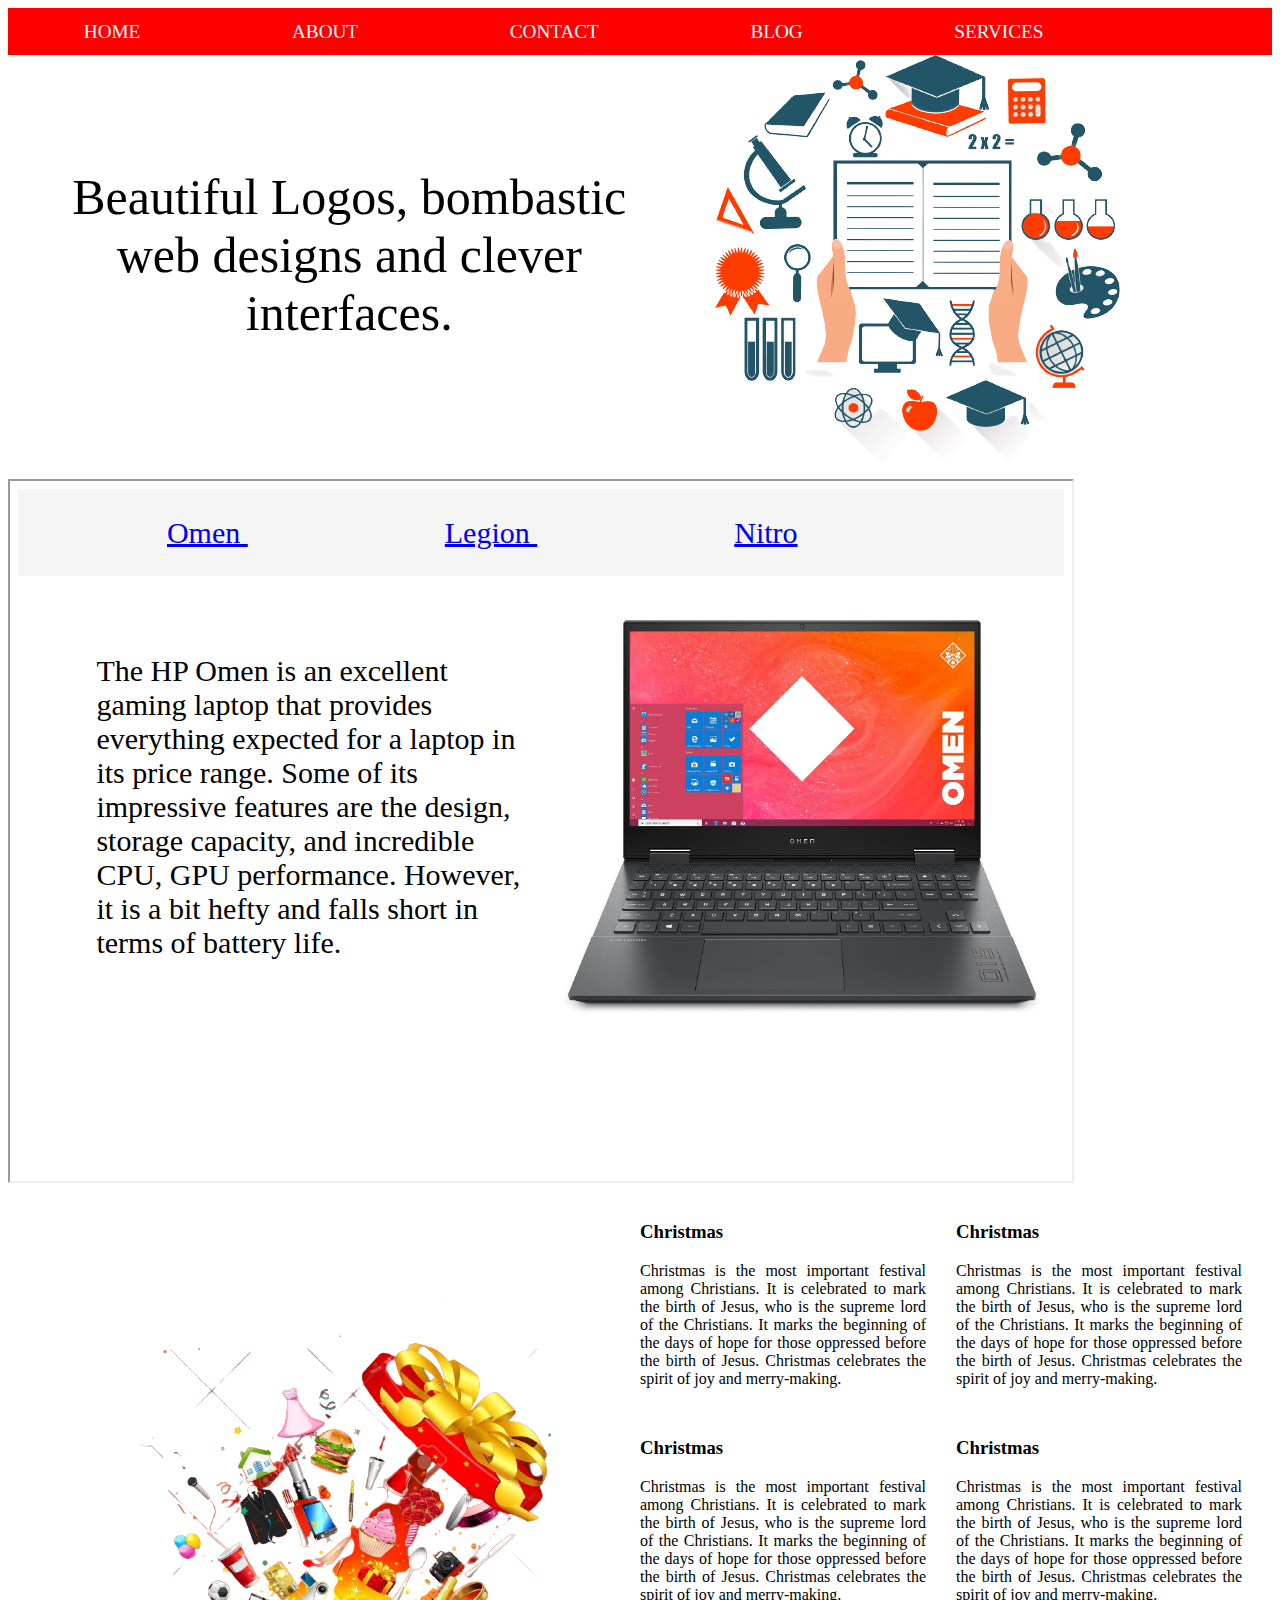
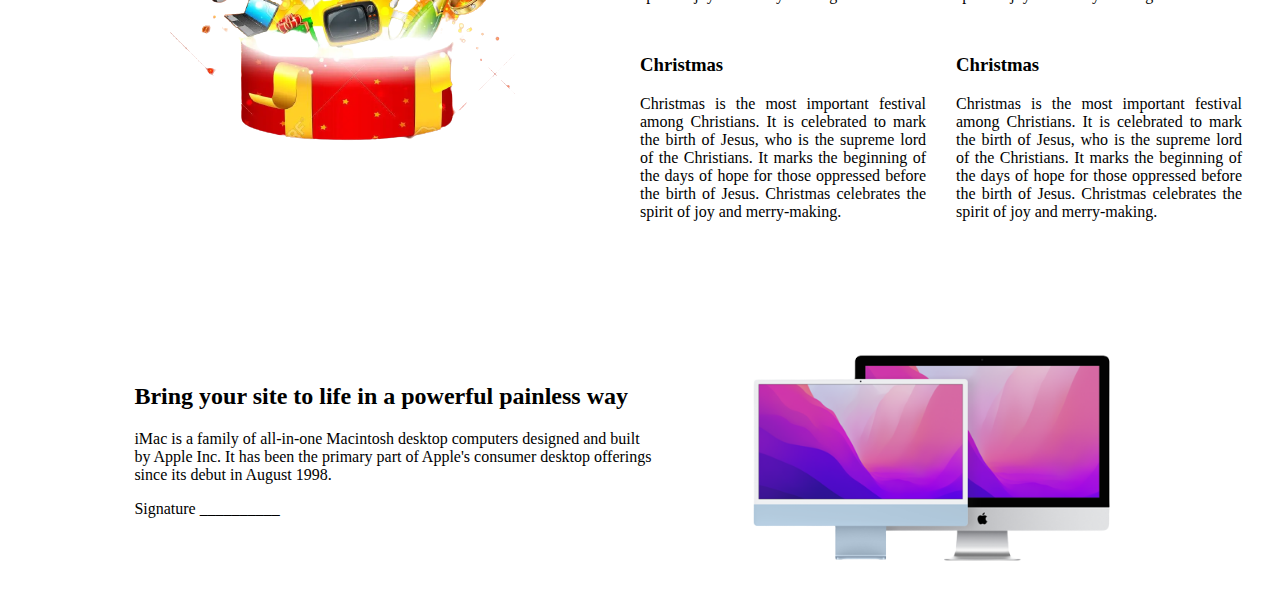
<file: index.html>
<!DOCTYPE html>
<html>
<head>
    <meta name="viewport" content="width=device-width, initial-scale=1">
    <link rel="stylesheet" href="https://cdnjs.cloudflare.com/ajax/libs/font-awesome/4.7.0/css/font-awesome.min.css">
    <link rel="stylesheet" href="style/style.css">
    <!-- <script>
        function startTime() {
          const today = new Date();
          let h = today.getHours();
          let m = today.getMinutes();
          let s = today.getSeconds();
          m = checkTime(m);
          s = checkTime(s);
          document.getElementById('txt').innerHTML =  h + ":" + m + ":" + s;
          setTimeout(startTime, 1000);
        }
        
        function checkTime(i) {
          if (i < 10) {i = "0" + i};  // add zero in front of numbers < 10
          return i;
        }
     </script> -->
     <script>
        function myFunction() {
          var x = document.getElementById("nav");
          if (x.className === "nav") {
            x.className += " responsive";
          } else {
            x.className = "nav";
          }
        }
        </script>
</head>
<body>
  
    <div class="nav" id="nav">
        <a href="#home">HOME</a>
        <a href="#about">ABOUT</a>
        <a href="#contact">CONTACT</a>
        <a href="#blog">BLOG</a>
        <a href="#services">SERVICES</a>
        <a href="javascript:void(0);" class="icon" onclick="myFunction()">
            <i class="fa fa-bars"></i>
          </a>
    </div>
    
     <section>
    <div class="container">
        <div class="row">
            <div class="l1">
            <p>
                Beautiful Logos, bombastic web designs and clever interfaces.
            </p>
            </div>
            <div class="r1">
                <img src="img/image-removebg-preview.png" alt="image">
            </div>
        </div>
    </div>
    </div>
    </section>

    <section>
      <div class="container">
        <div class="r11">
        <iframe src="website1.html"> </iframe>
        </div>
      </div>
    </section>
    
  <section>
    <div class="container">
      <div class="row">
        <div class="col-50">
         <img src="img/popup box-removebg-preview.png" alt="image">
        </div>
        <div class="col-50">
          <div class="row">
          <div class="col-6">
            <div class="r">
                 <h3>Christmas </h3>
                 <p> Christmas is the most important festival among Christians. It is celebrated to mark the birth of Jesus, who is the supreme lord of the Christians. It marks the beginning of the days of hope for those oppressed before the birth of Jesus. Christmas celebrates the spirit of joy and merry-making.
                 </p>
            </div>
            <div class="r">
                <h3>Christmas </h3>
                <p> Christmas is the most important festival among Christians. It is celebrated to mark the birth of Jesus, who is the supreme lord of the Christians. It marks the beginning of the days of hope for those oppressed before the birth of Jesus. Christmas celebrates the spirit of joy and merry-making.
                </p>
            </div>
           <div class="r">
            <h3>Christmas </h3>
            <p> Christmas is the most important festival among Christians. It is celebrated to mark the birth of Jesus, who is the supreme lord of the Christians. It marks the beginning of the days of hope for those oppressed before the birth of Jesus. Christmas celebrates the spirit of joy and merry-making.
            </p>
           </div>
          </div>
          <div class="col-6">
              <div class="r">
                   <h3>Christmas </h3>
                   <p> Christmas is the most important festival among Christians. It is celebrated to mark the birth of Jesus, who is the supreme lord of the Christians. It marks the beginning of the days of hope for those oppressed before the birth of Jesus. Christmas celebrates the spirit of joy and merry-making.
                   </p>
              </div>
              <div class="r">
                  <h3>Christmas </h3>
                  <p> Christmas is the most important festival among Christians. It is celebrated to mark the birth of Jesus, who is the supreme lord of the Christians. It marks the beginning of the days of hope for those oppressed before the birth of Jesus. Christmas celebrates the spirit of joy and merry-making.
                  </p>
              </div>
             <div class="r">
              <h3>Christmas </h3>
              <p> Christmas is the most important festival among Christians. It is celebrated to mark the birth of Jesus, who is the supreme lord of the Christians. It marks the beginning of the days of hope for those oppressed before the birth of Jesus. Christmas celebrates the spirit of joy and merry-making.
              </p>
             </div>
          </div>
          </div>
      </div>
    </div>
  </section>  

  <section>
    <div class="container">
      <div class="row">
      <div class="col1">
          <h2>Bring your site to life in a powerful painless way</h2>
          <p>iMac is a family of all-in-one Macintosh desktop computers designed and built by Apple Inc. It has been the primary part of Apple's consumer desktop offerings since its debut in August 1998.
          </p>
          <p>Signature __________</p>
        </div>
      <div class="col2">
          <img src="img/imac-removebg-preview.png" alt="image">
      </div>
      </div>
  </div>
  </section>

 
</body>
</html>
</file>
<file: style/style.css>
.nav {
    overflow: hidden;
    background-color: red;
  }
  
  .nav a {
    float: left;
    color: white;
    text-align: center;
    padding: 1% 6%;
    text-decoration: none;
    font-size: 120%;
  }
  .nav .icon {
    display: none;
  }
  @media screen and (max-width: 800px) {
    .nav a:not(:first-child) {display: none;}
    .nav a.icon {
      float: right;
      display: block;
    }
    .nav.responsive {position: relative;}
    .nav.responsive .icon {
      position: absolute;
      right: 0;
      top: 0;
    }
    .nav.responsive a {
      float: none;
      display: block;
      text-align: left;
    }
  }
  
.r1{
float:left;
width: 50%;
}
.l1{
    float: left;
    width: 50%;
    height: 424px;
    }
.l1 p{
    font-size: 50px;
    text-align: center;
    padding-top: 10%;
    padding-left: 8%;
}
iframe{
    width: 84%;
    height: 700px;
}
.col-50,.col-6{
  float: left;
    width: 50%; 
}
.col-50 img{
  margin-left: 15%;
 margin-top: 15%;
}
.r {
  padding-right: 30px;
  text-align: justify;
  padding-top: 15px;
}

.col1 {
  float: left;
  width: 41%;
  padding-top: 10%;
  padding-left: 10%;
}
.col2 {
  float: left;
    width: 44%;
    padding-top: 6%;
    padding-right: 5%;
}
.col2 img {
  width: 100%;
}

@media only screen and (max-width:1200px)
{
  .col-50 img {
    margin-top: 12%;
    margin-left: 0;
  }
  .col1,.col2{
    height: 275px;
  }
}
@media only screen and (max-width:800px)
{
    .nav{
        width:100%;
    }
    .l1,.r1{
      width:100%;
    }
    .l1 p{
      font-size: 34px;
    }
.r1 img{
  width:100%;
  margin-top: -110px;
}
iframe{
  height:400px;
  }
  .col-50 {
    width: 100%;
}
.col-50 img {
  margin-top:0;
  margin-left:0;
  width: 100%;
}
.col1 h2{
font-size: 20px;
}
.col1{
  padding-top: 5%;
}
.col1,.col2{
  height: 230px;
}
}
@media only screen and (max-width:600px)
{
iframe{
  height:260px;
}
.col1,.col2{
  width:100%;
  padding: 0;
}
}
</file>
